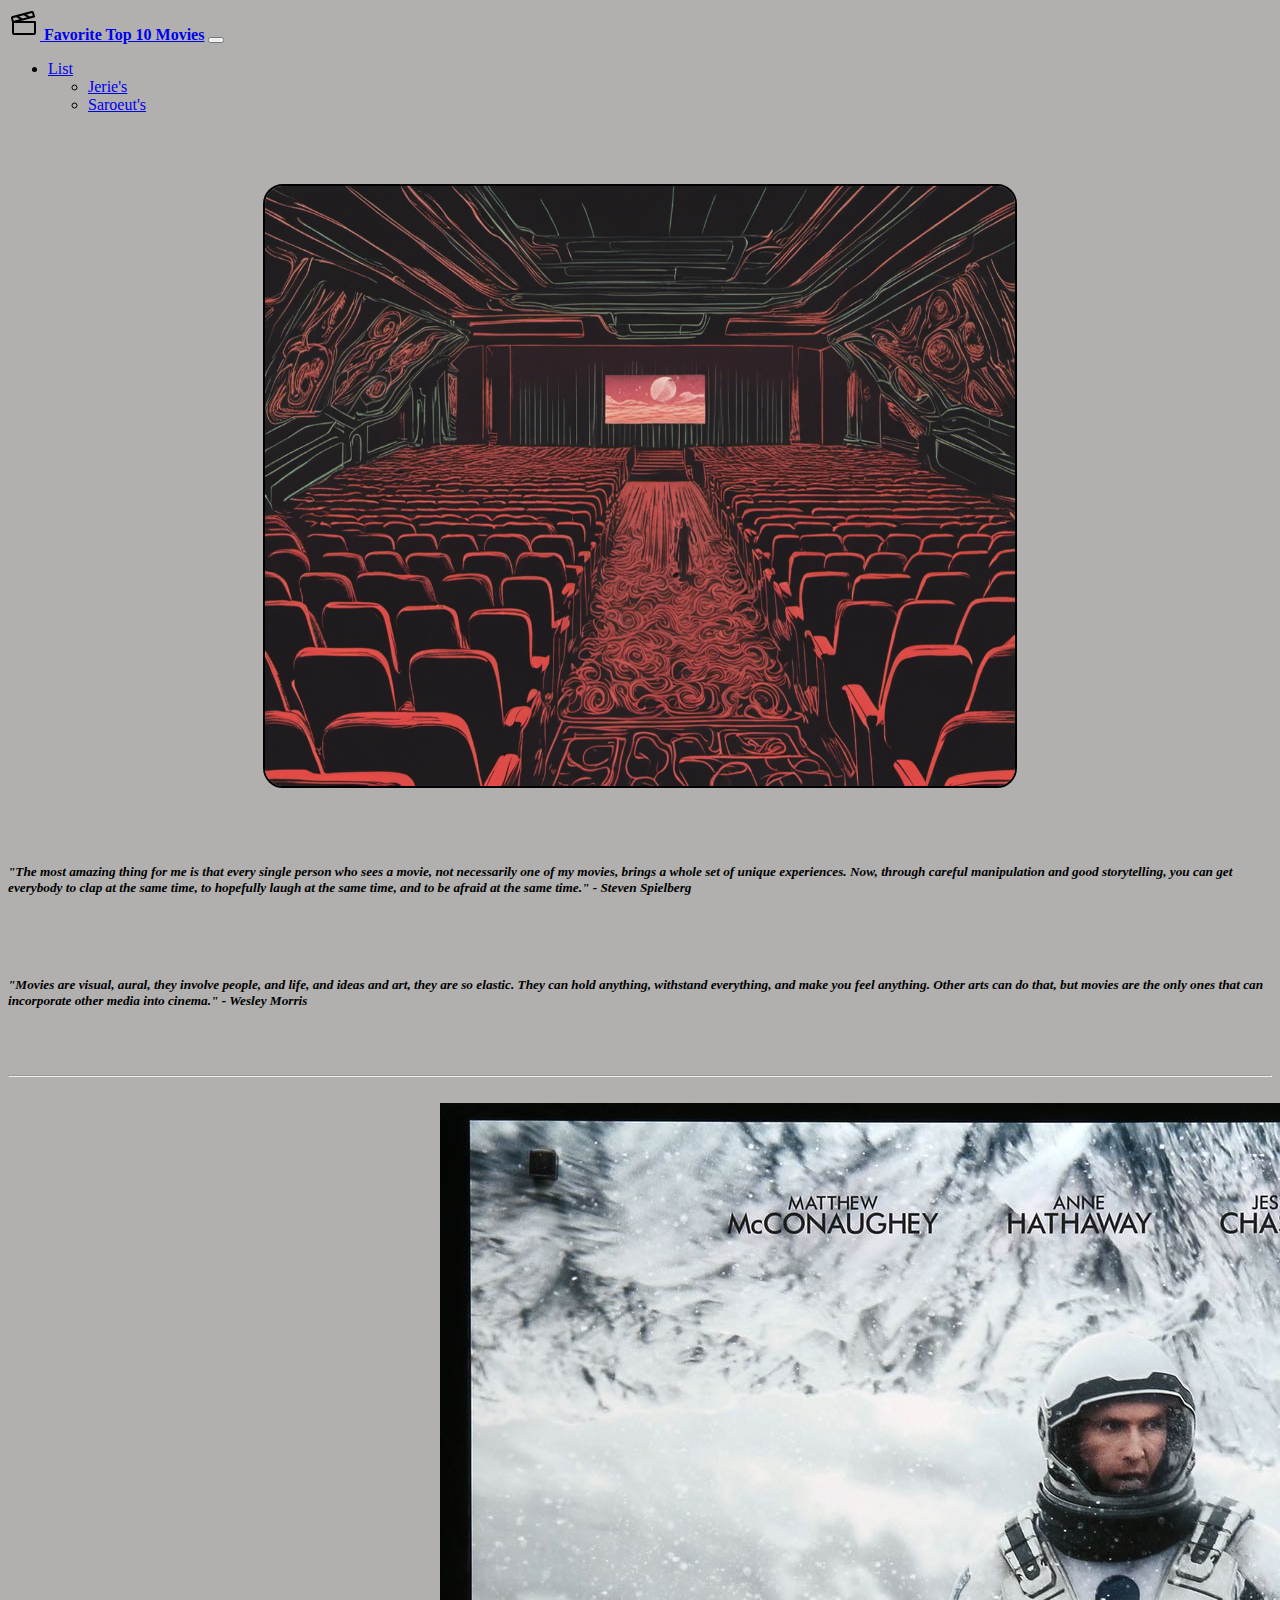
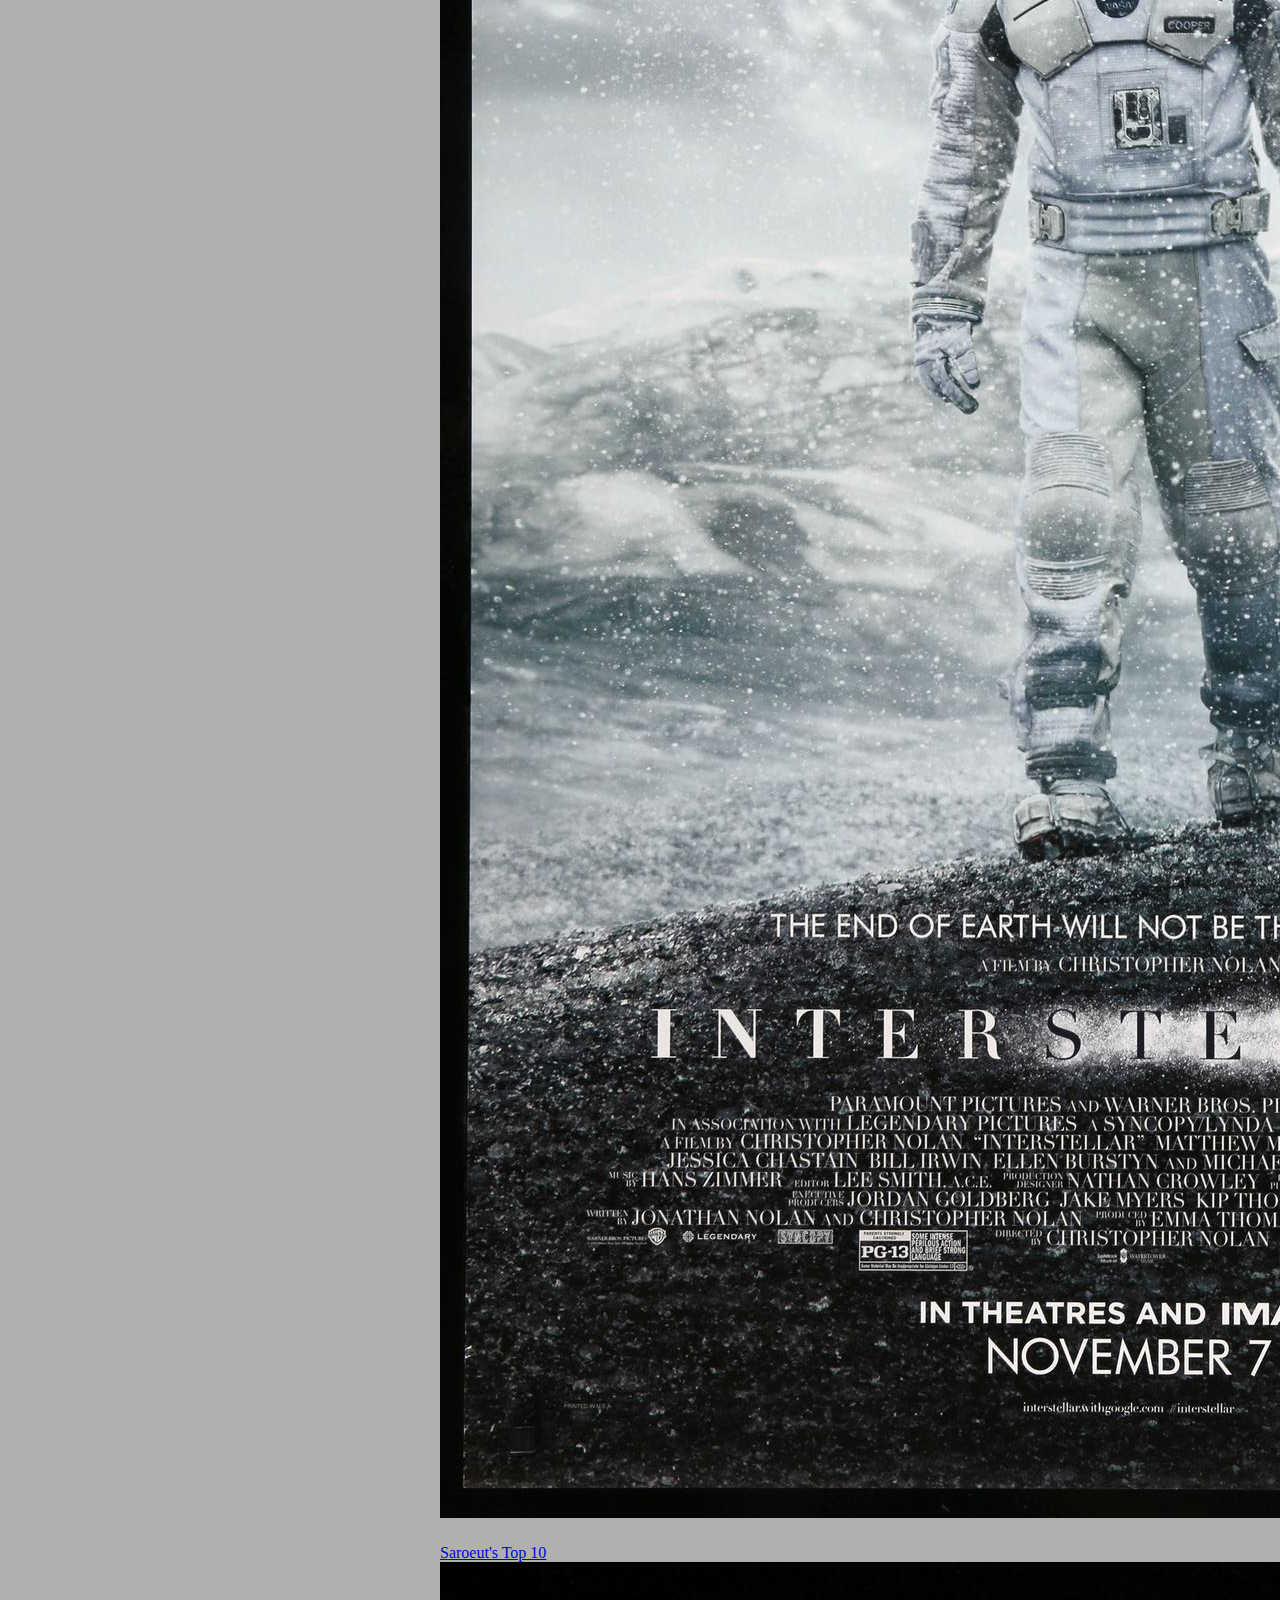
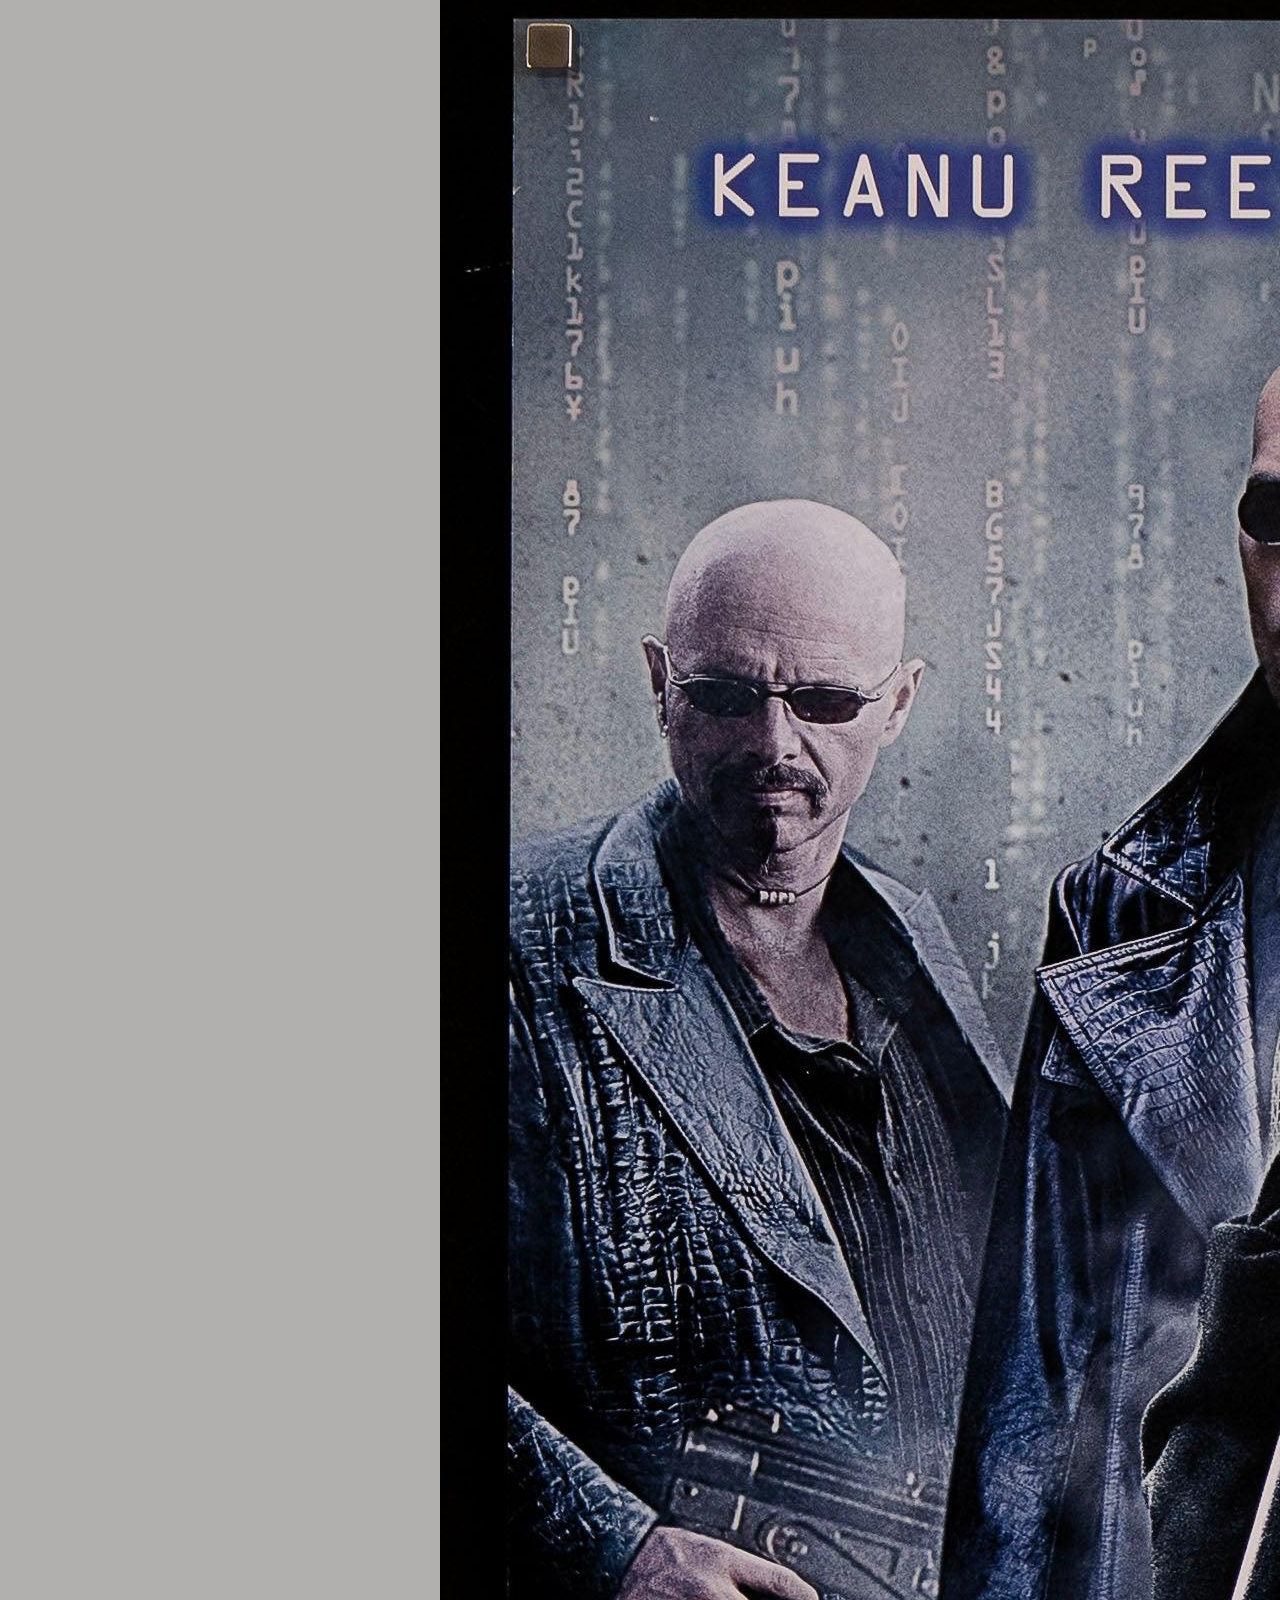
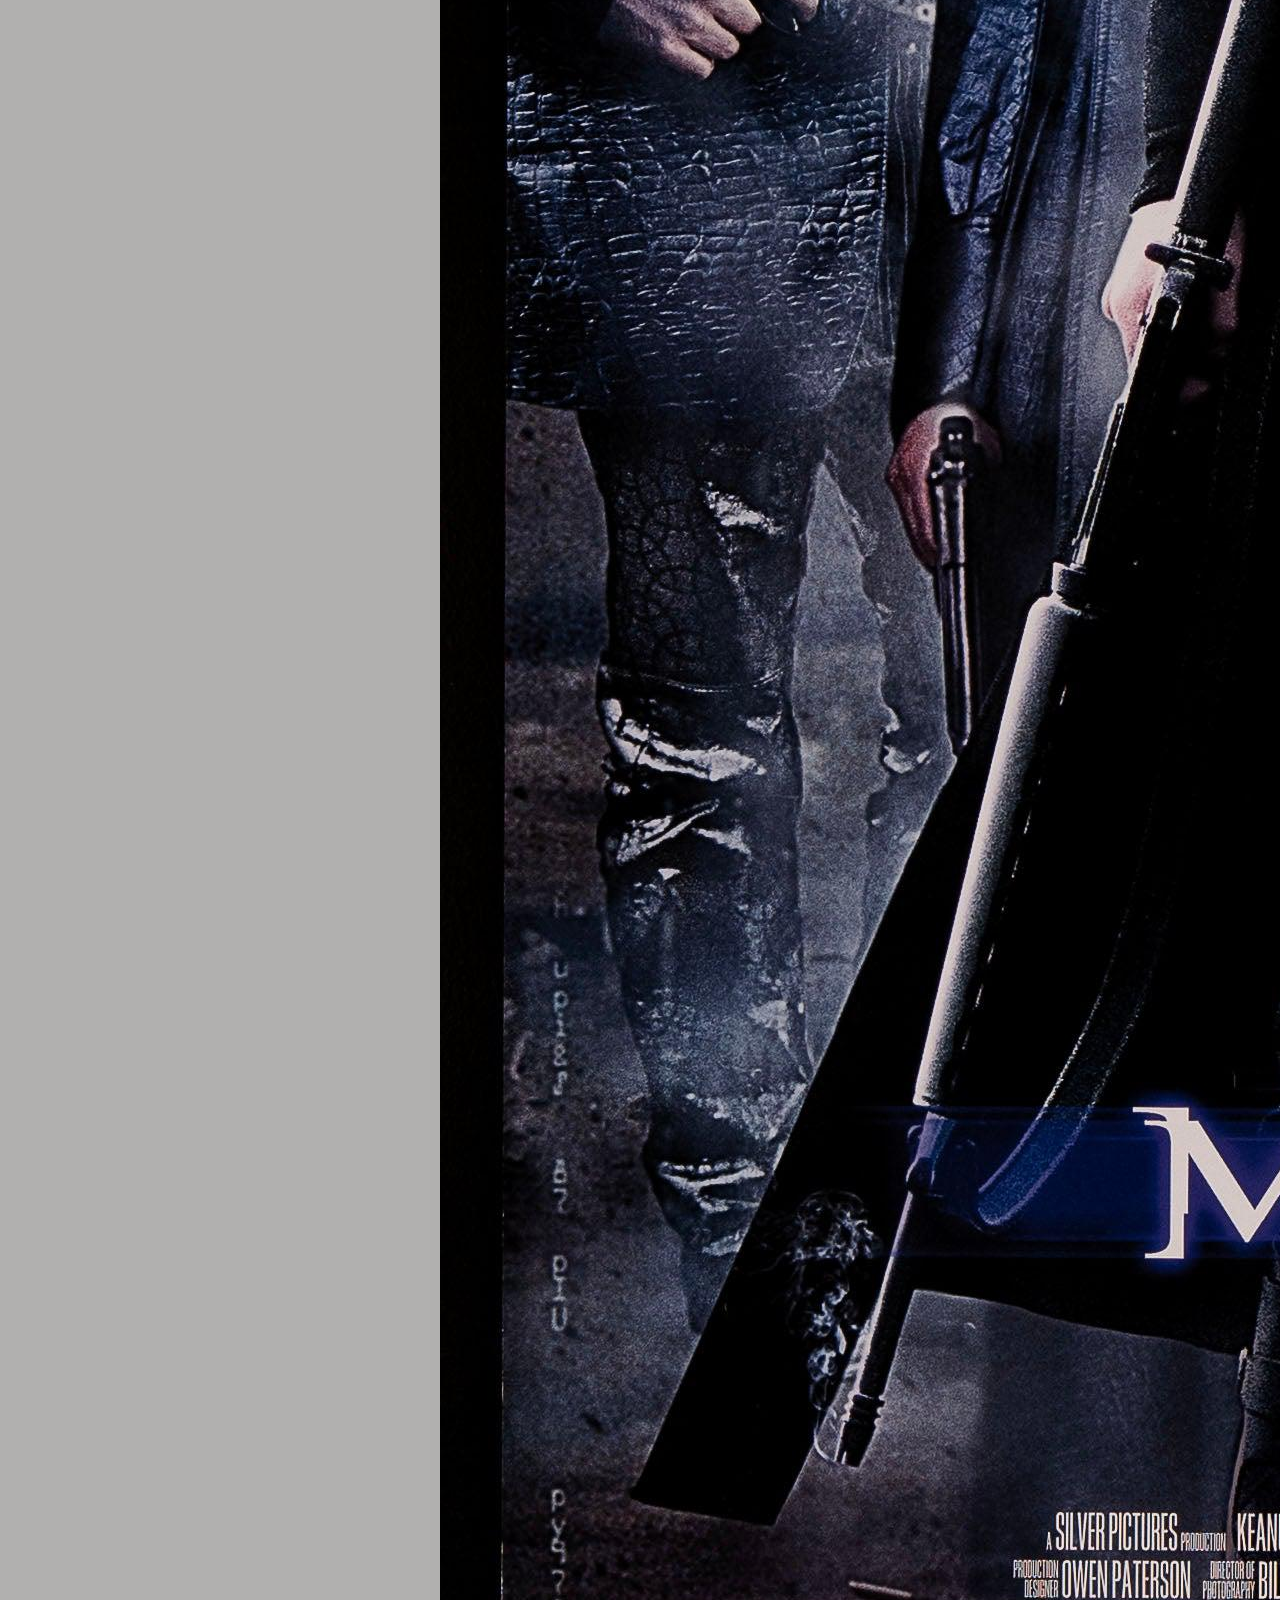
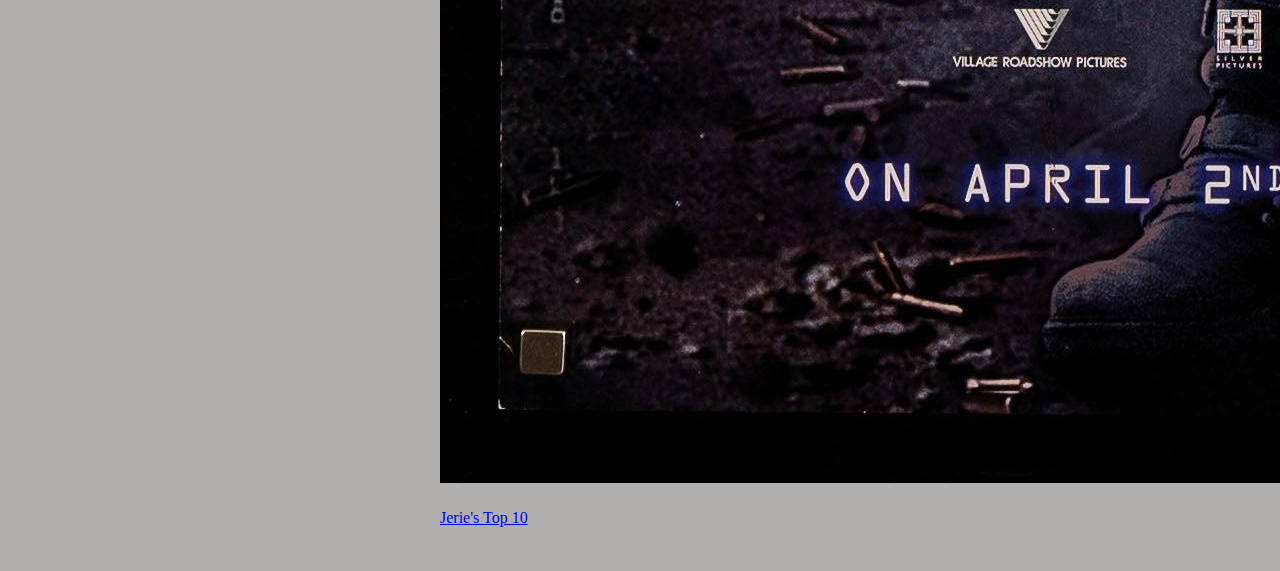
<file: index.html>
<!doctype html>
<html lang="en">
  <head>
    <meta charset="utf-8">
    <meta name="viewport" content="width=device-width, initial-scale=1">
    <title>Our Favorite Top 10</title>
    <link href="https://cdn.jsdelivr.net/npm/bootstrap@5.3.2/dist/css/bootstrap.min.css" rel="stylesheet" integrity="sha384-T3c6CoIi6uLrA9TneNEoa7RxnatzjcDSCmG1MXxSR1GAsXEV/Dwwykc2MPK8M2HN" crossorigin="anonymous">
<link rel="stylesheet" href="./styles.css">

</head>

  <body>
  
    <nav class="navbar navbar-expand-lg bg-dark navbar-dark bg-gradient" >
        <div class="container justify-content-center">
          <a class="navbar-brand" href="index.html"><svg xmlns="http://www.w3.org/2000/svg" width="32" height="32" fill="#000000" viewBox="0 0 256 256"><path d="M216,104H102.09L210,75.51a8,8,0,0,0,5.68-9.84l-8.16-30a15.93,15.93,0,0,0-19.42-11.13L35.81,64.74a15.75,15.75,0,0,0-9.7,7.4,15.51,15.51,0,0,0-1.55,12L32,111.56c0,.14,0,.29,0,.44v88a16,16,0,0,0,16,16H208a16,16,0,0,0,16-16V112A8,8,0,0,0,216,104ZM192.16,40l6,22.07-22.62,6L147.42,51.83Zm-66.69,17.6,28.12,16.24-36.94,9.75L88.53,67.37Zm-79.4,44.62-6-22.08,26.5-7L94.69,89.4ZM208,200H48V120H208v80Z"></path></svg>
           <b>Favorite Top 10 Movies</b></a>
          <button class="navbar-toggler" type="button" data-bs-toggle="collapse" data-bs-target="#navbarNavDropdown" aria-controls="navbarNavDropdown" aria-expanded="false" aria-label="Toggle navigation">
            <span class="navbar-toggler-icon"></span>
          </button>
          <div class="collapse navbar-collapse flex-grow-0" id="navbarNavDropdown">
            <ul class="navbar-nav">
   
         
          
              <li class="nav-item dropdown">
                <a class="nav-link dropdown-toggle" href="#" role="button" data-bs-toggle="dropdown" aria-expanded="false">
                  List
                </a>
                <ul class="dropdown-menu">
                  <li><a class="dropdown-item" href="jerie.html">Jerie's</a></li>
                  <li><a class="dropdown-item" href="saroeut.html">Saroeut's</a></li>
                  
                </ul>
              </li>
            </ul>
          </div>
        </div>
      </nav>

<br>
<br>
<br>

<div class="container">
  <div class="row">
    <div class="col-8 center">
      <img class="frame center" src="./Images/1_JrDwYYhQ6tLd1acgN_lC7g.png" alt="" height="600" width="750">
    </div>
    <div class="col-4">
    
<br>
<br>
<br>
      <h5>
       
       <i>"The most amazing thing for me is that every single person who sees a movie, not necessarily one of my movies, brings a whole set of unique experiences. Now, through careful manipulation and good storytelling, you can get everybody to clap at the same time, to hopefully laugh at the same time, and to be afraid at the same time." 
  - Steven Spielberg
      </h4></i> 
<br>
<br>
    <h5><i>"Movies are visual, aural, they involve people, and life, and ideas and art, they are so elastic. They can hold anything, withstand everything, and make you feel anything. Other arts can do that, but movies are the only ones that can incorporate other media into cinema." 
    - Wesley Morris
     </h5></i> 

    </div>
  </div>
</div>

<br>
<br>
<hr>
<br>

<div class="container">
<div class="row">
  <div class="col-6 center">
    <div class="card" style="width: 25rem;">
      <img src="/Images/poster2.jpg" class="card-img-top" alt="...">
      <div class="card-body">
        <h5 class="card-title"></h5>
        <p class="card-text"></p>
        <a href="saroeut.html" class="btn btn-primary">Saroeut's Top 10</a>
      </div>
    </div>
  </div>




  <div class="col-6 center">
    <div class="card" style="width: 25rem;">
      <img src="./Images/poster1.jpg" class="card-img-top" alt="...">
      <div class="card-body">
        <h5 class="card-title"></h5>
        <p class="card-text"></p>
        <a href="jerie.html" class="btn btn-primary">Jerie's Top 10</a>
      </div>
    </div>
  </div>
</div>


</div>

<br>
<br>




    <script src="https://cdn.jsdelivr.net/npm/bootstrap@5.3.2/dist/js/bootstrap.bundle.min.js" integrity="sha384-C6RzsynM9kWDrMNeT87bh95OGNyZPhcTNXj1NW7RuBCsyN/o0jlpcV8Qyq46cDfL" crossorigin="anonymous"></script>
  </body>
</html>
</file>
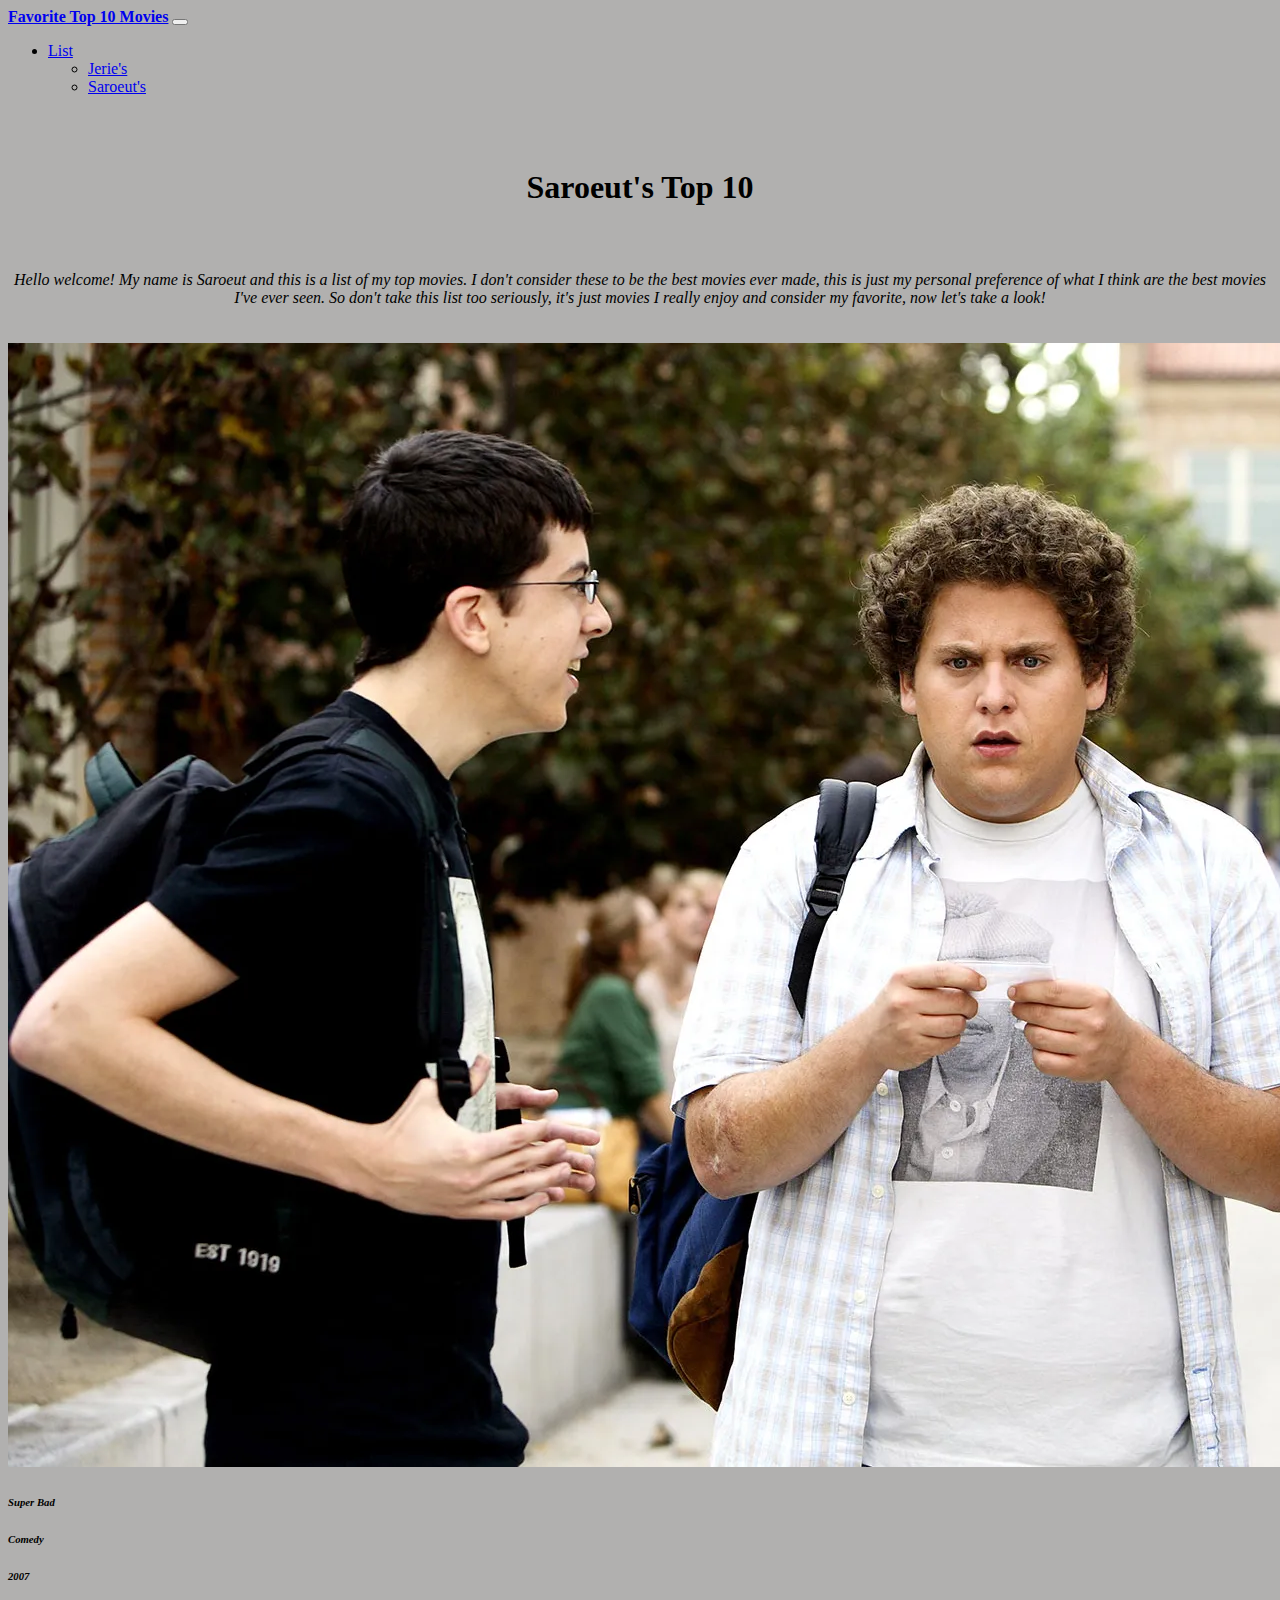
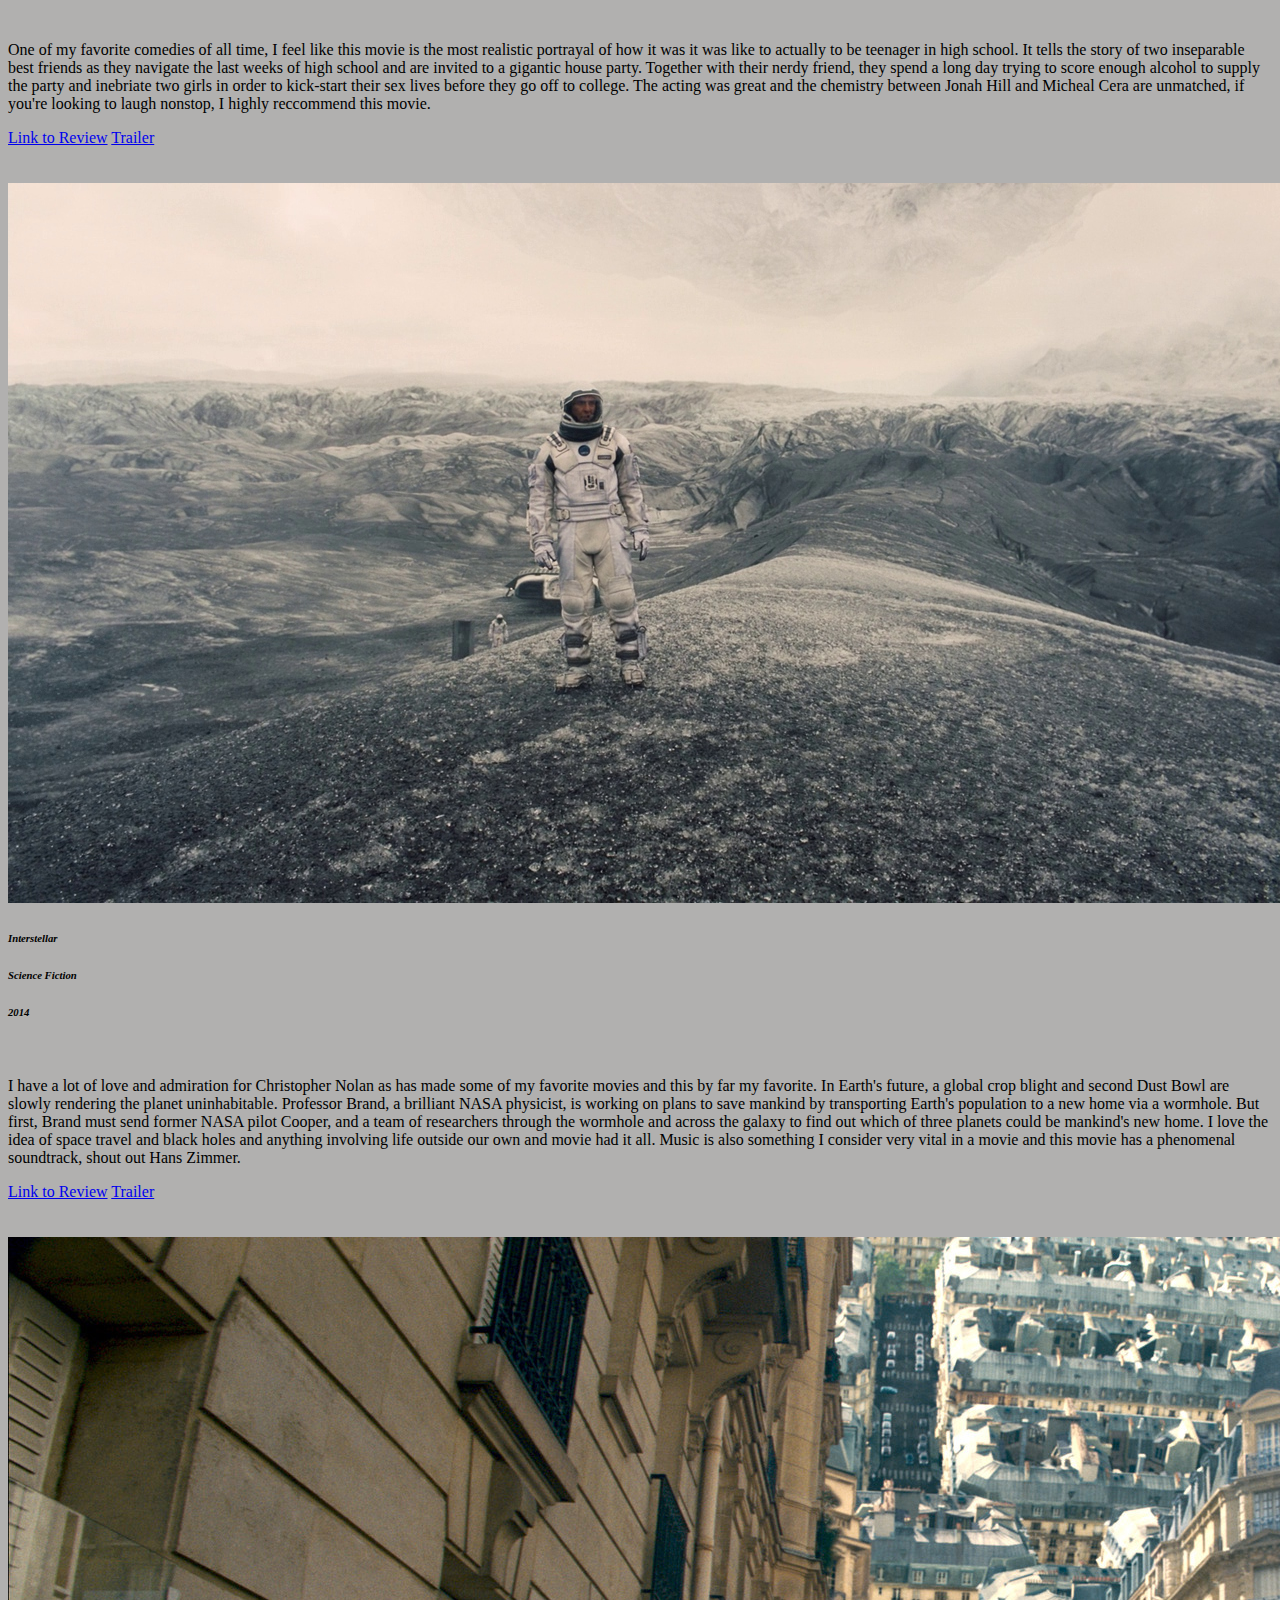
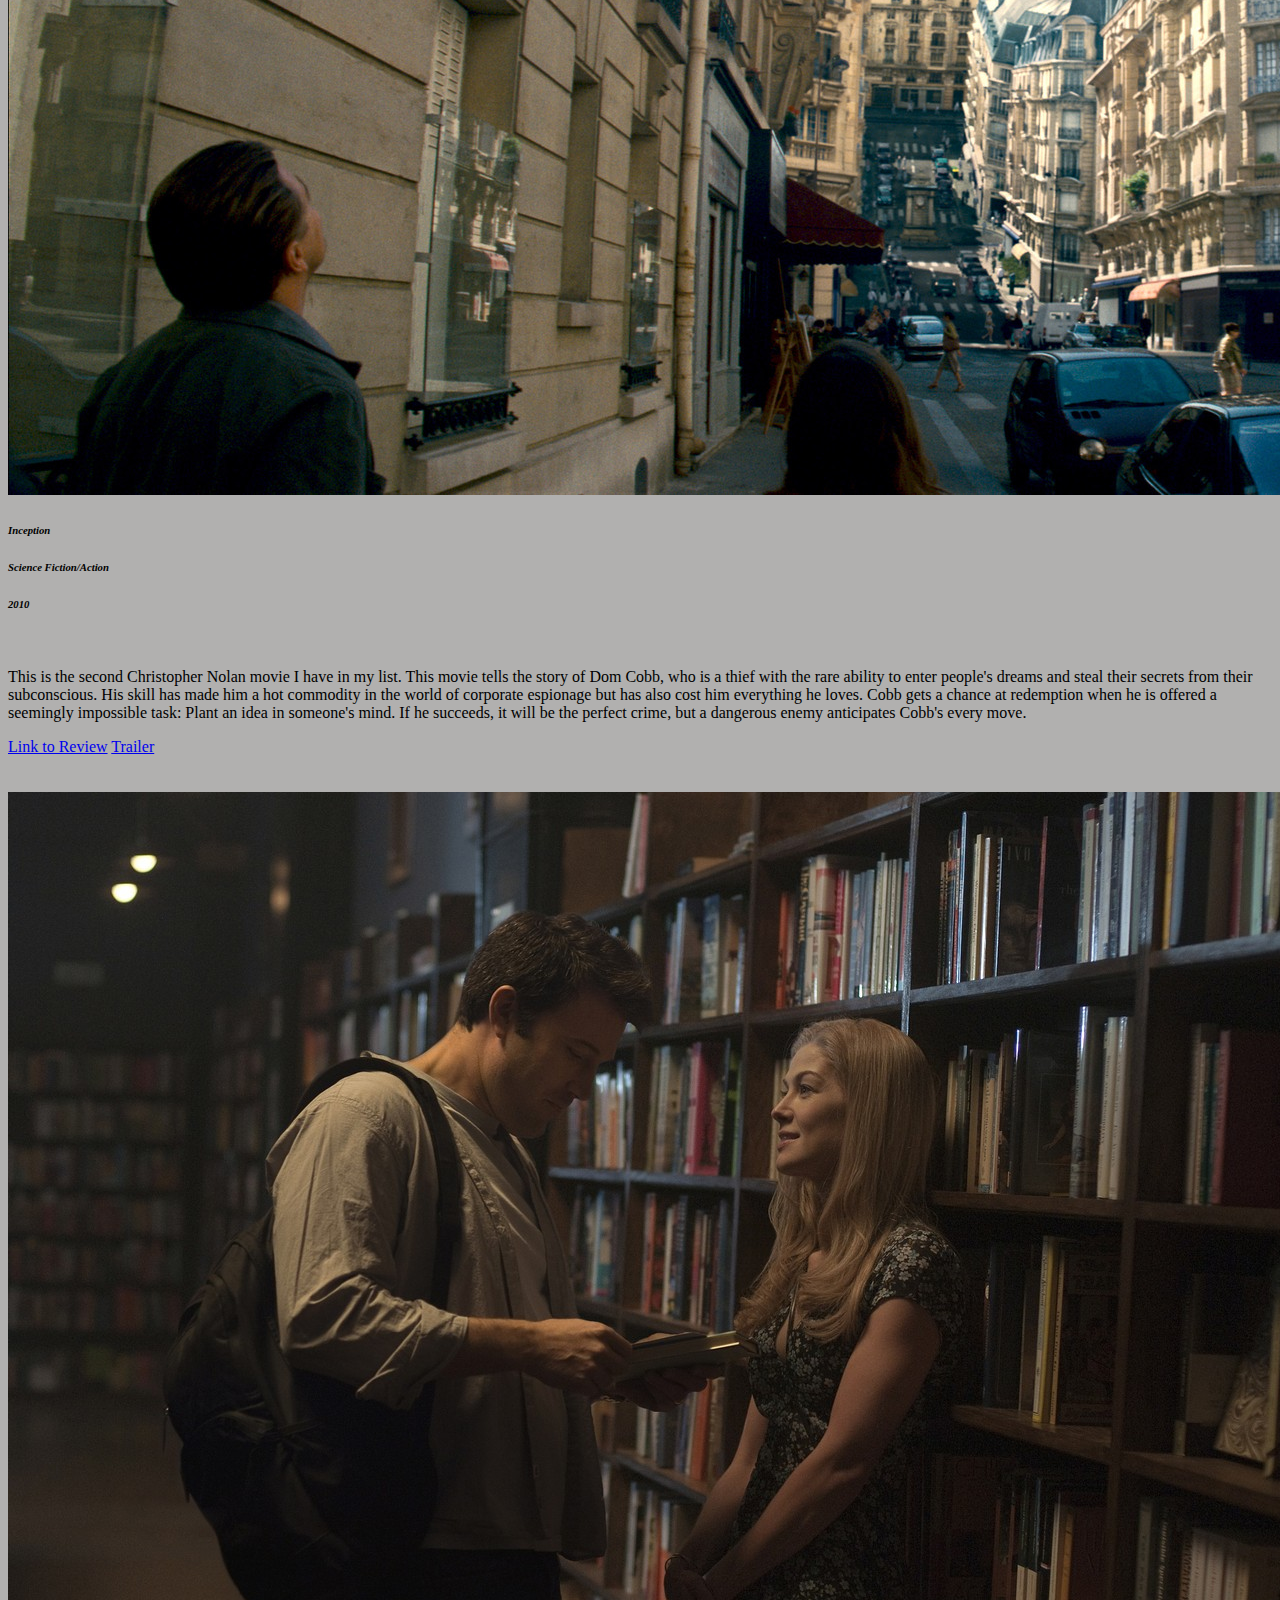
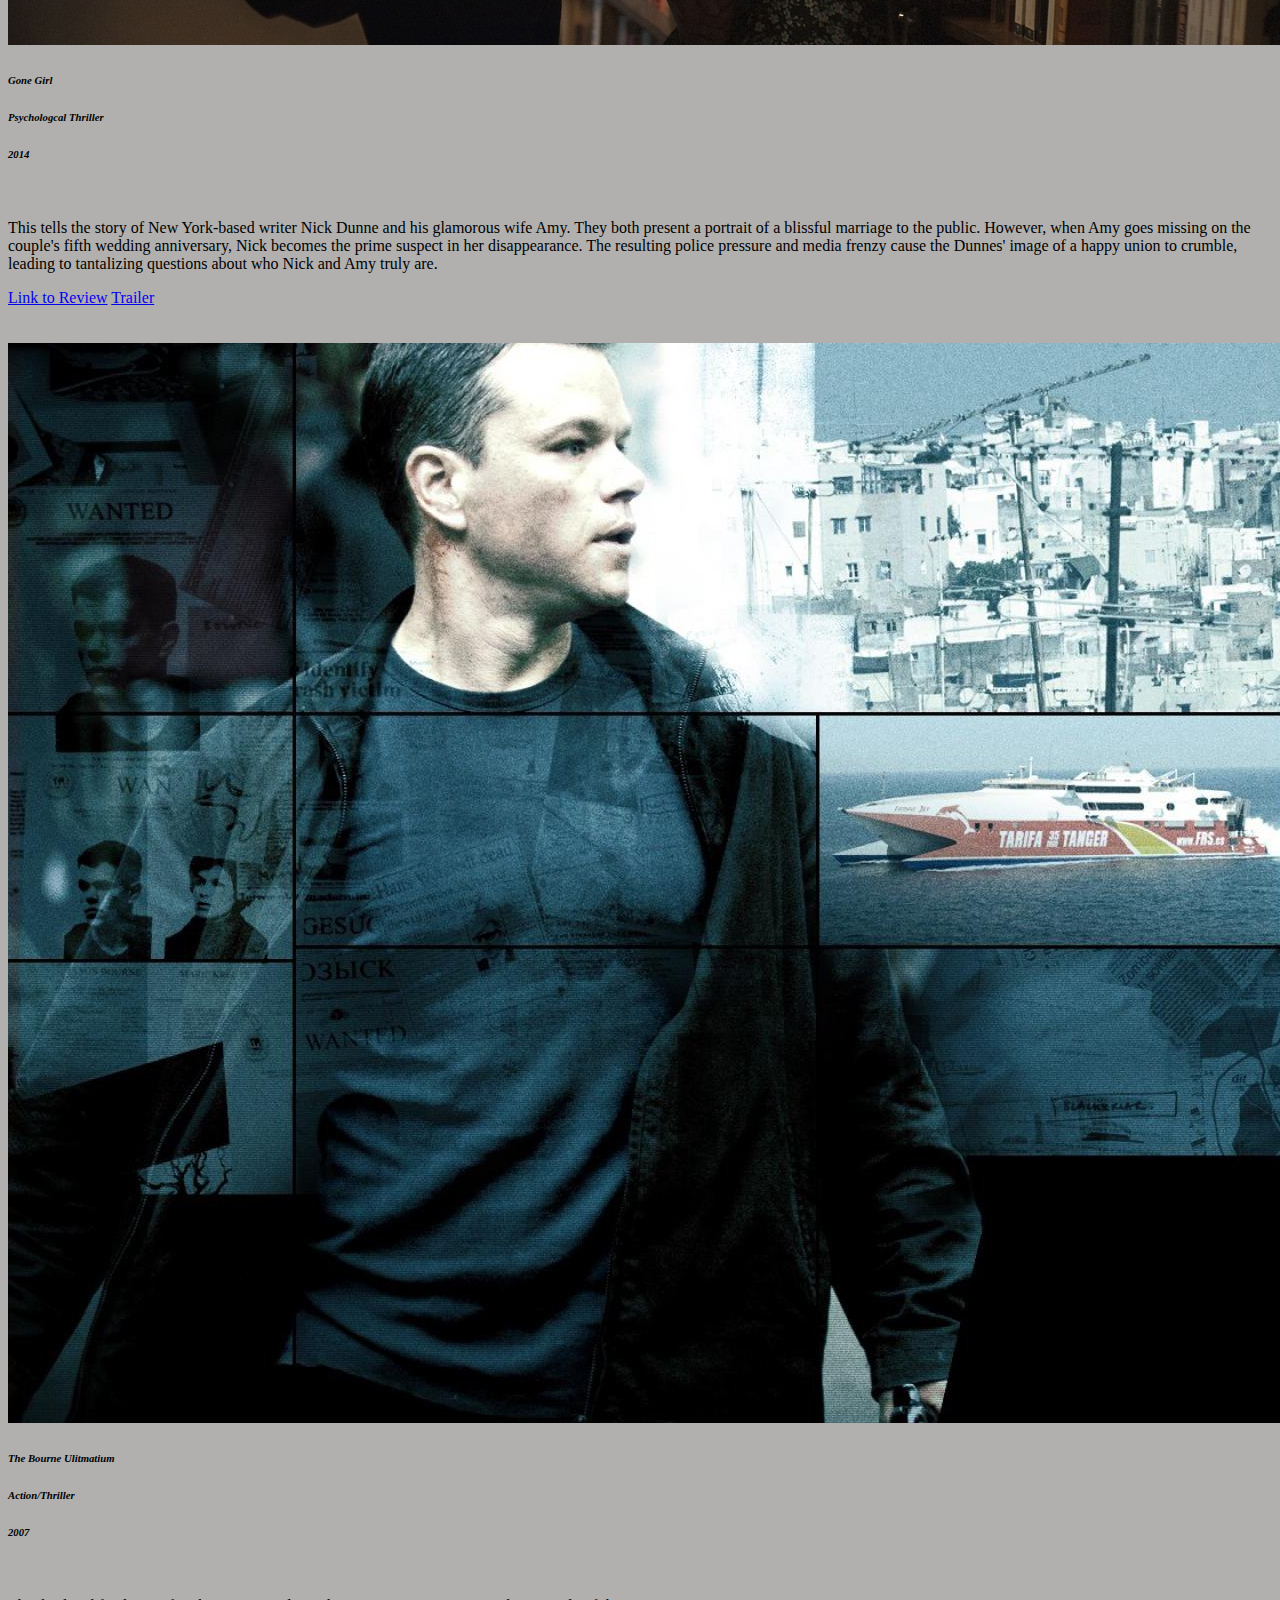
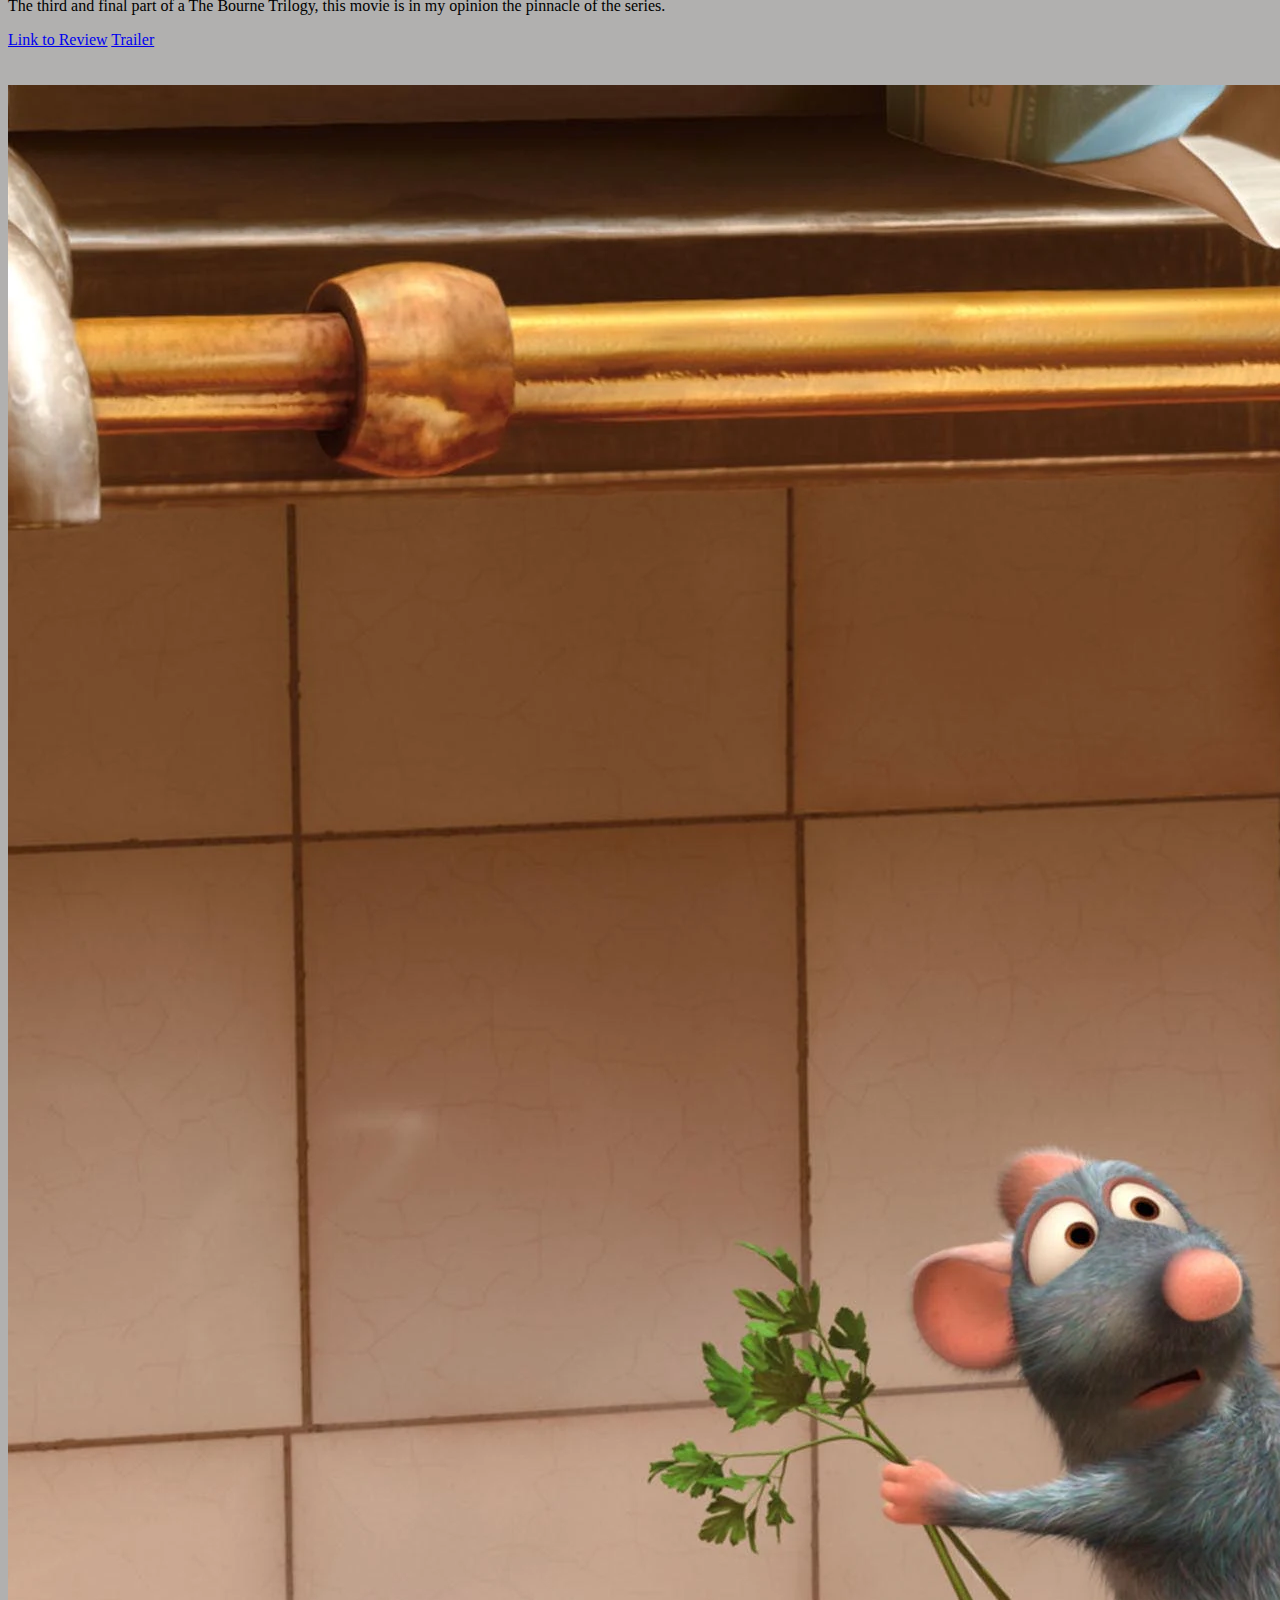
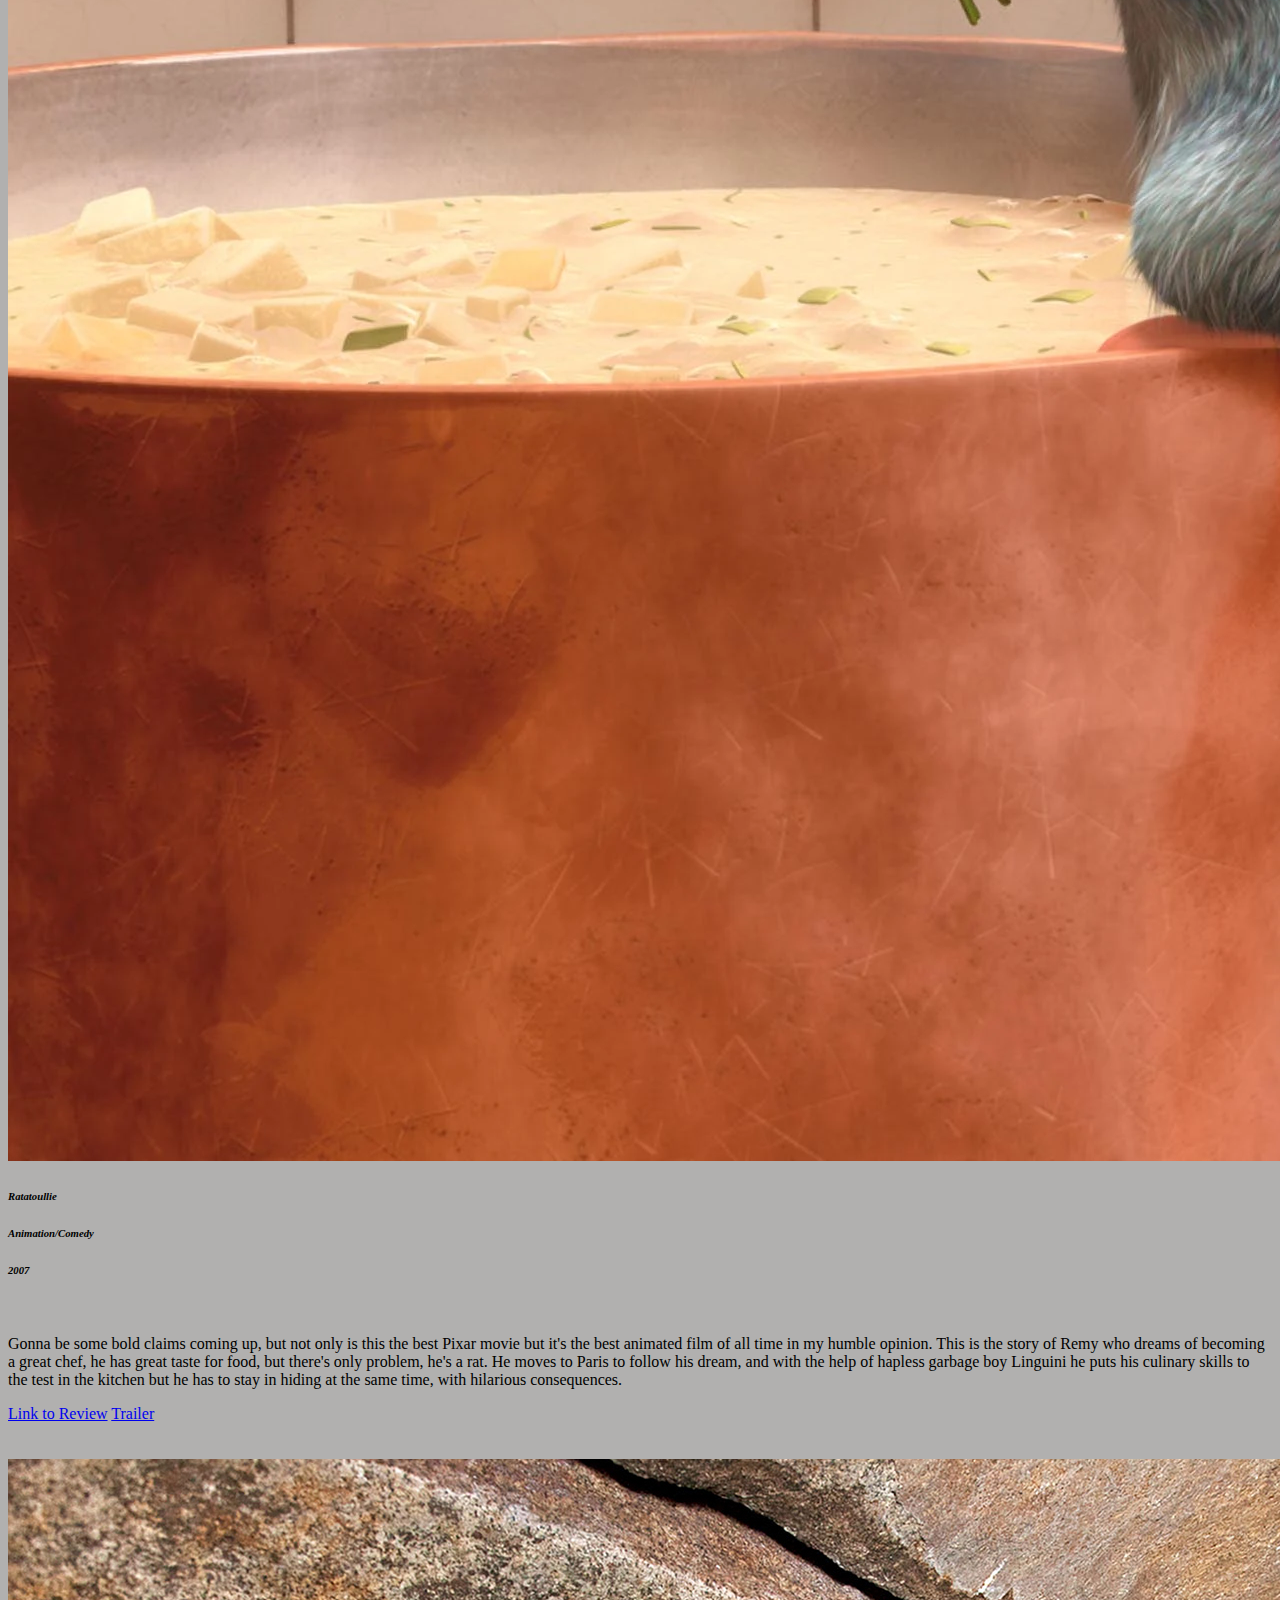
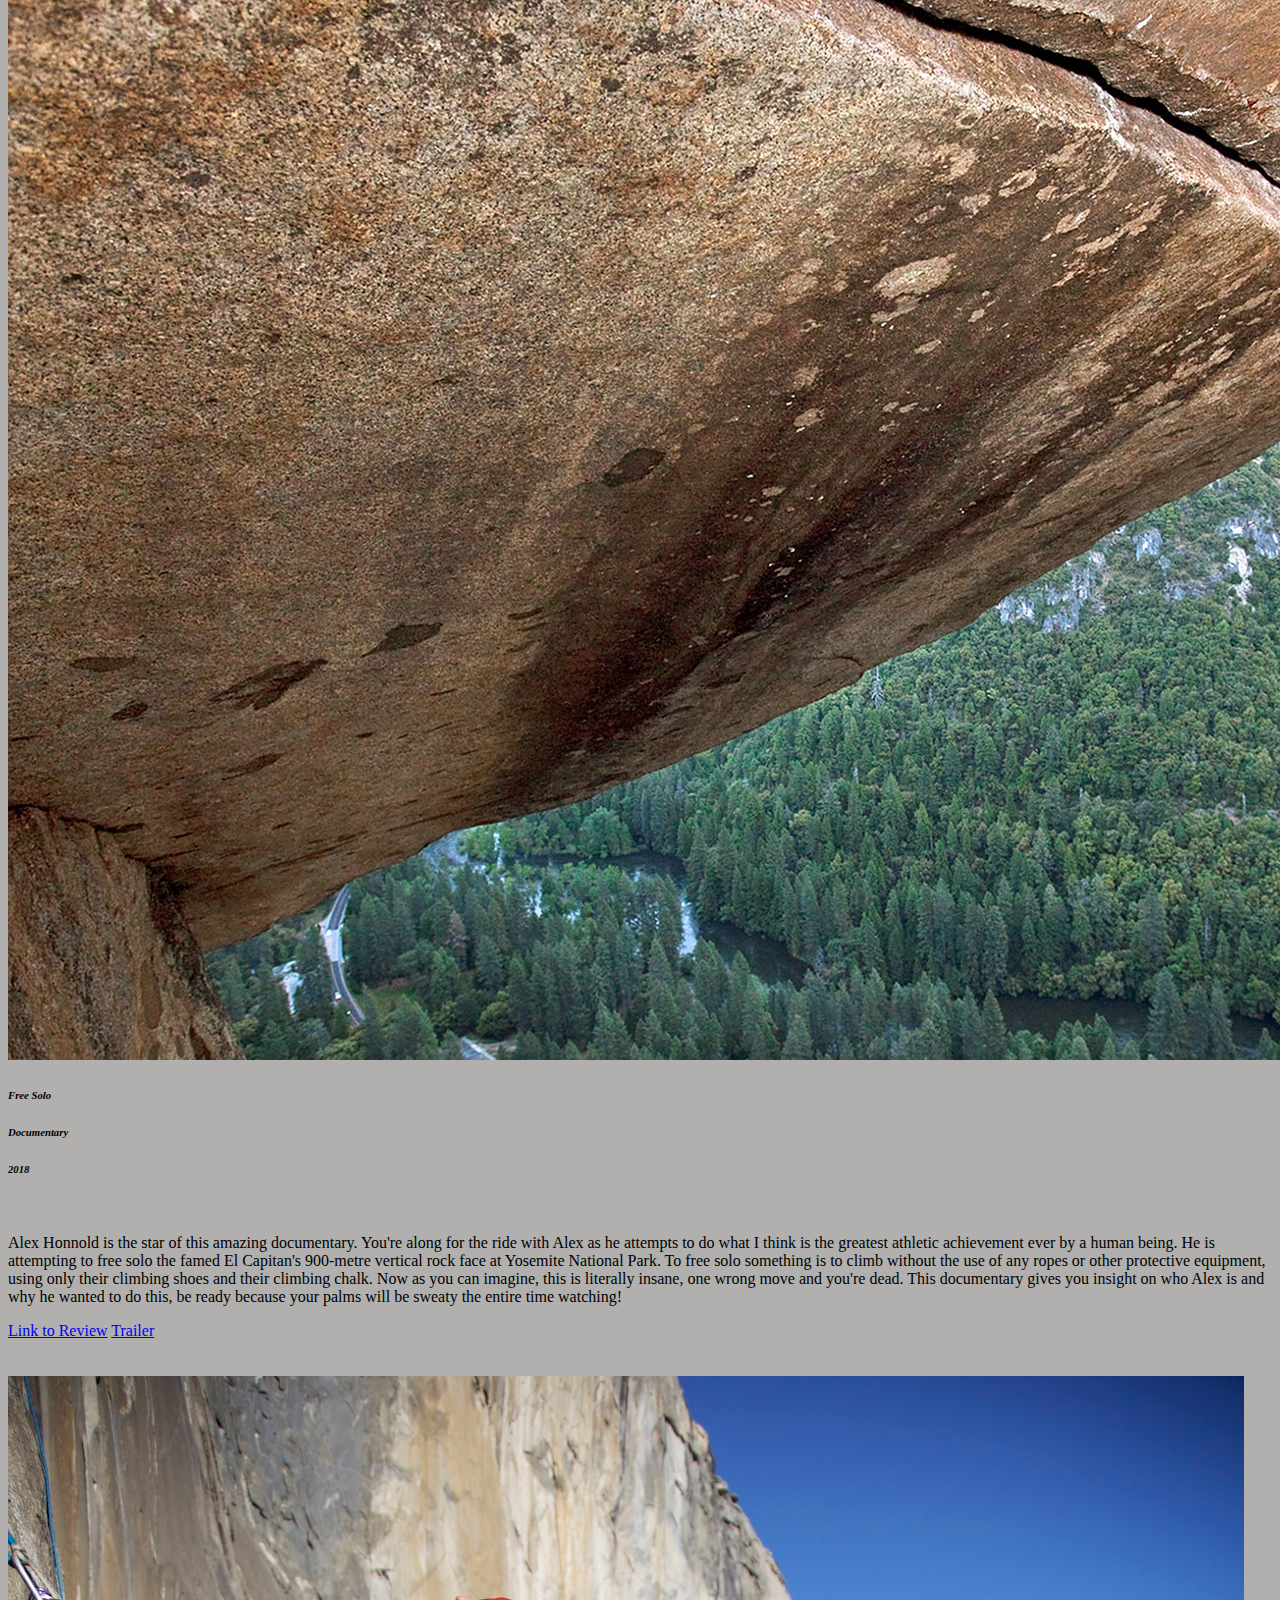
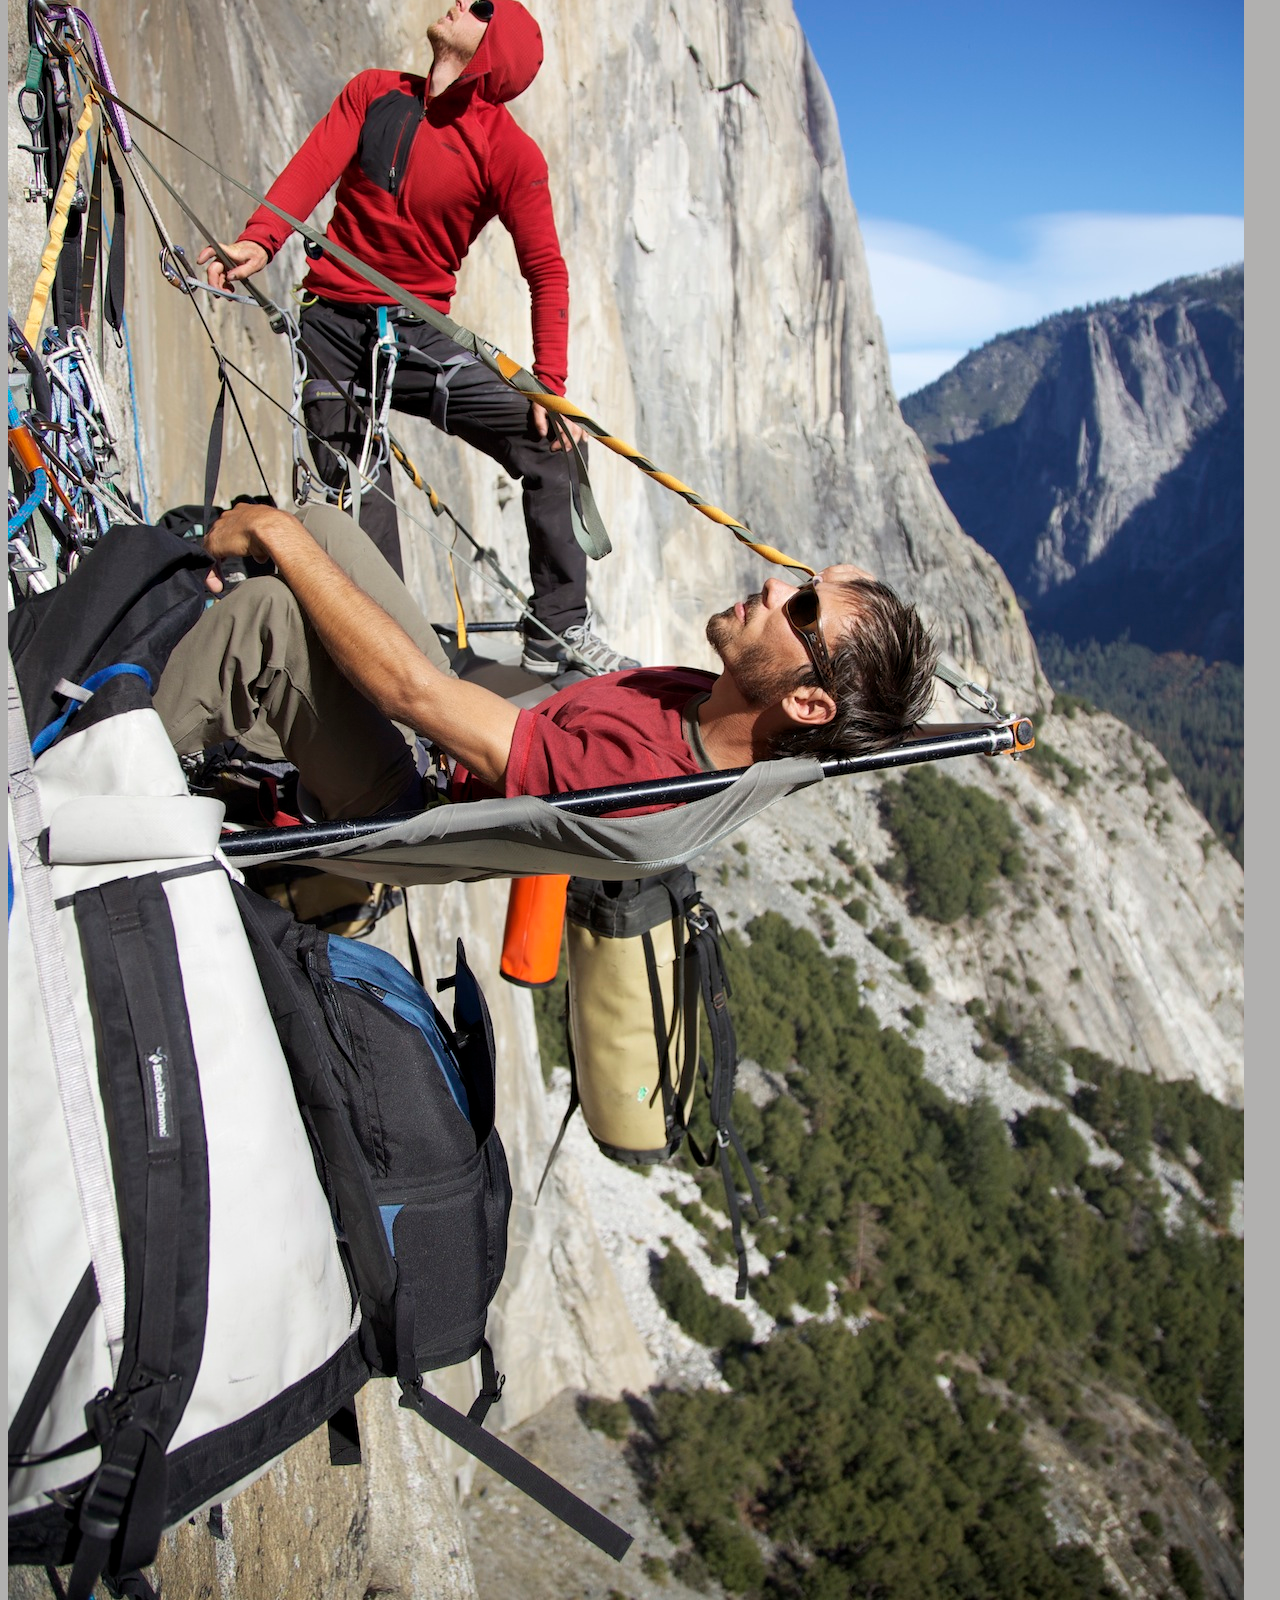
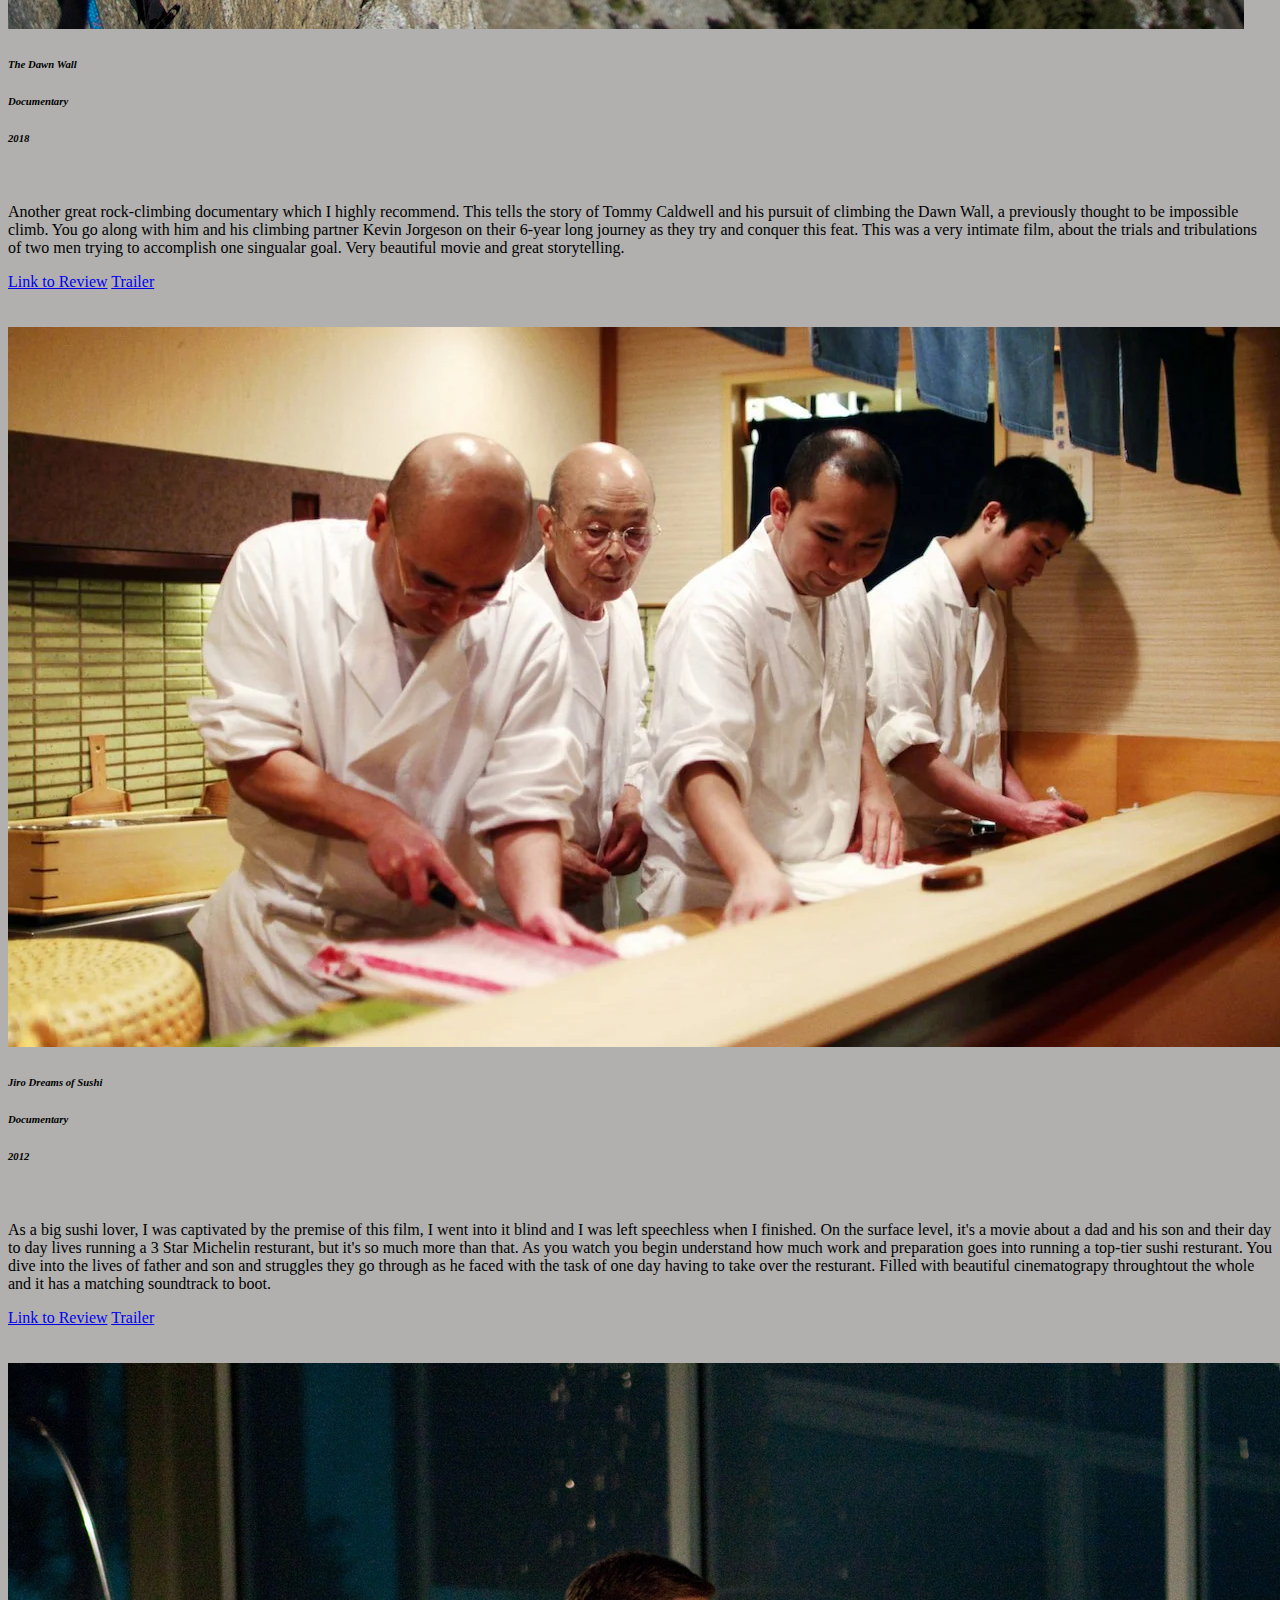
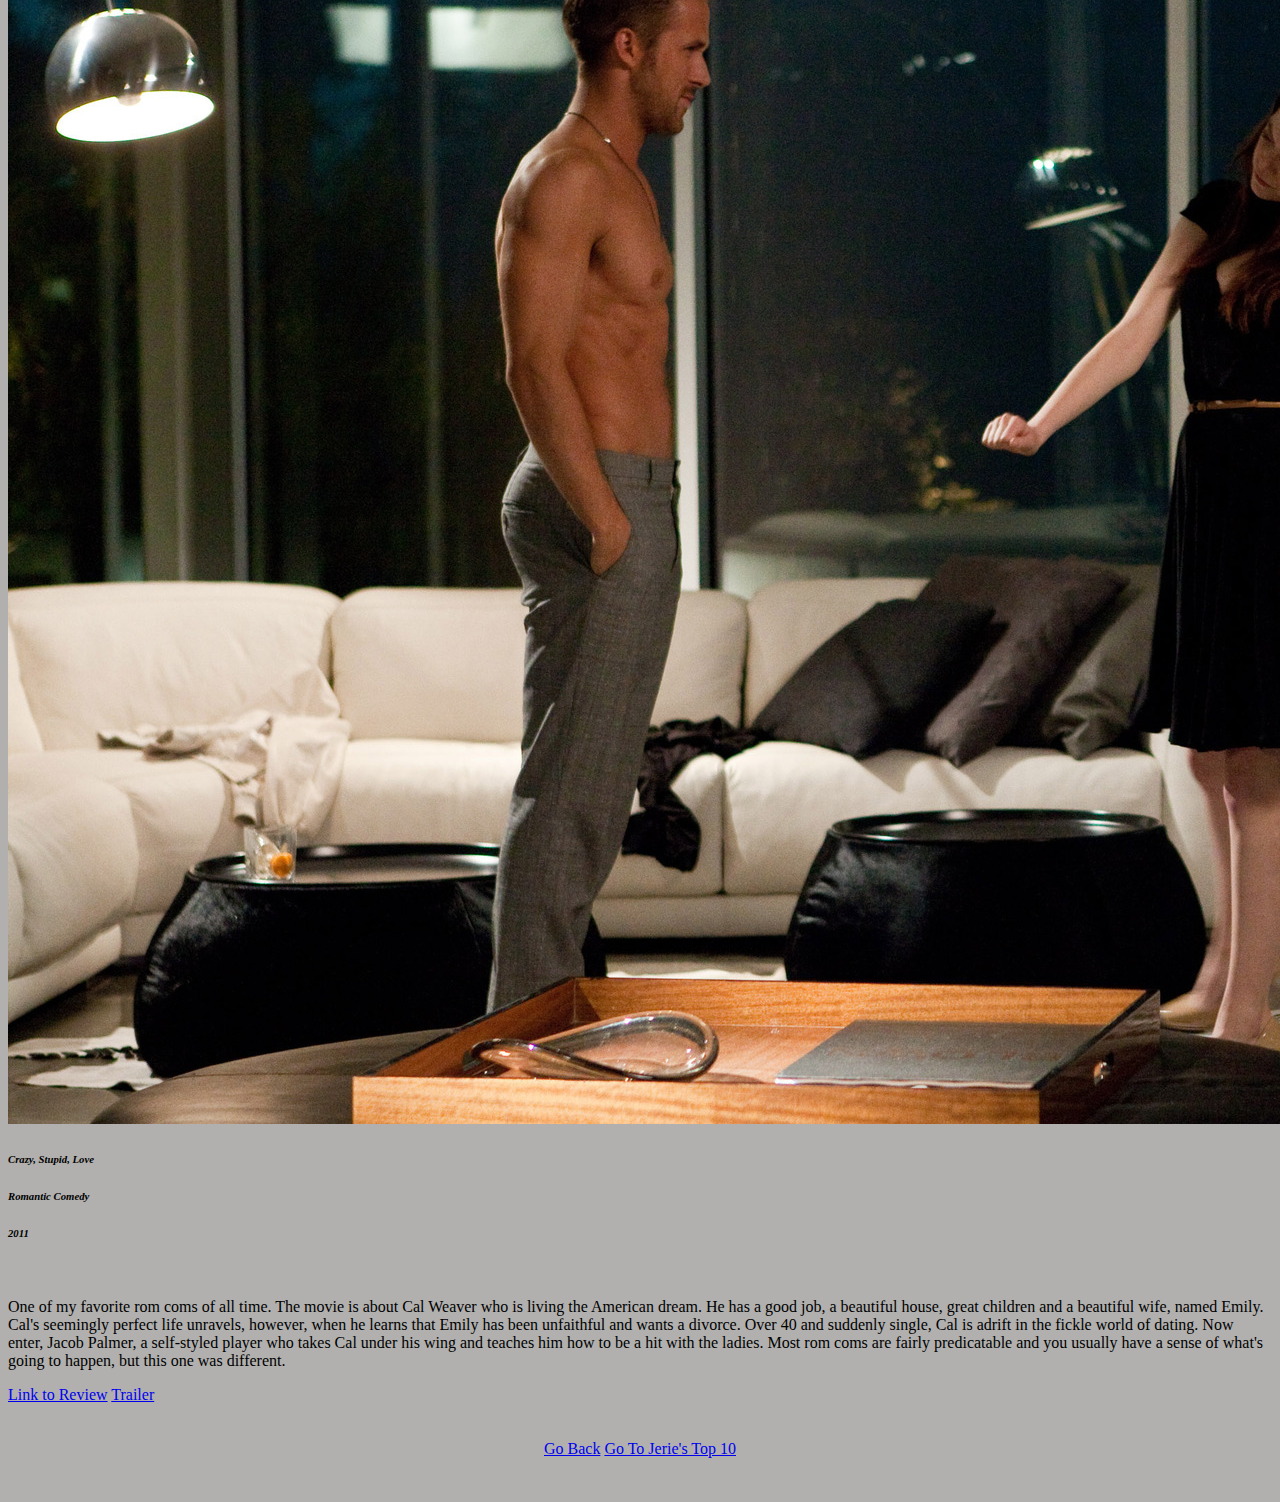
<file: saroeut.html>
<!doctype html>
<html lang="en">
  <head>
    <meta charset="utf-8">
    <meta name="viewport" content="width=device-width, initial-scale=1">
    <title>Our Top 10 Favorites</title>
    <link href="https://cdn.jsdelivr.net/npm/bootstrap@5.3.2/dist/css/bootstrap.min.css" rel="stylesheet" integrity="sha384-T3c6CoIi6uLrA9TneNEoa7RxnatzjcDSCmG1MXxSR1GAsXEV/Dwwykc2MPK8M2HN" crossorigin="anonymous">
<link rel="stylesheet" href="./styles.css">

</head>

  <body>
  
    <nav class="navbar navbar-expand-lg bg-dark navbar-dark bg-gradient">
        <div class="container justify-content-center">
          <a class="navbar-brand" href="index.html"><b>Favorite Top 10 Movies</b></a>
          <button class="navbar-toggler" type="button" data-bs-toggle="collapse" data-bs-target="#navbarNavDropdown" aria-controls="navbarNavDropdown" aria-expanded="false" aria-label="Toggle navigation">
            <span class="navbar-toggler-icon"></span>
          </button>
          <div class="collapse navbar-collapse flex-grow-0" id="navbarNavDropdown">
            <ul class="navbar-nav">
   
         
          
              <li class="nav-item dropdown">
                <a class="nav-link dropdown-toggle" href="#" role="button" data-bs-toggle="dropdown" aria-expanded="false">
                  List
                </a>
                <ul class="dropdown-menu">
                  <li><a class="dropdown-item" href="jerie.html">Jerie's</a></li>
                  <li><a class="dropdown-item" href="saroeut.html">Saroeut's</a></li>
                  
                </ul>
              </li>
            </ul>
          </div>
        </div>
      </nav>

      <br>
      <br>



      <h1><center><b>Saroeut's Top 10</b></center></h1>

<br>

<div class="container">
    <i><h6></h6><center>Hello welcome! My name is Saroeut and this is a list of my top movies. I don't consider these to be the best movies ever made, this is just my personal preference of what I think are the best movies I've ever seen. So don't take this list too seriously, it's just movies I really enjoy and consider my favorite, now let's take a look!</center></h6></i>
</div>



<br>
<br>


<div class="container">
    <!-- <div class="row">
        <div class="col-6"></div>
        <div class="col-6"></div>
    </div>  -->

    <div class="card">
        <img src="./Images/vf-822-superbad-making-of-005.webp" class="card-img-top" alt="...">
        <div class="card-body">
          <i><h6 class="card-title italics">Super Bad</h6>
          <h6>Comedy</h6>
          <h6>2007</h6></i>
          <br>
          <p class="card-text">One of my favorite comedies of all time, I feel like this movie is the most realistic portrayal of how it was it was like to actually to be teenager in high school. It tells the story of two inseparable best friends as they navigate the last weeks of high school and are invited to a gigantic house party. Together with their nerdy friend, they spend a long day trying to score enough alcohol to supply the party and inebriate two girls in order to kick-start their sex lives before they go off to college. The acting was great and the chemistry between Jonah Hill and Micheal Cera are unmatched, if you're looking to laugh nonstop, I highly reccommend this movie. </p>
          <a href="https://www.youtube.com/watch?v=vCOU-9Mfg3k" class="btn btn-primary">Link to Review</a>
          <a href="https://www.youtube.com/watch?v=4eaZ_48ZYog" class="btn btn-primary">Trailer</a>
        </div>
      </div>

<br>
<br>



<div class="card">
    <img src="./Images/3520.jpg" class="card-img-top" alt="...">
    <div class="card-body">
      <i> <h6 class="card-title">Interstellar</h6>
      <h6>Science Fiction</h6>
      <h6>2014</h6></i>
     
      <br>
      <p class="card-text">I have a lot of love and admiration for Christopher Nolan as has made some of my favorite movies and this by far my favorite. In Earth's future, a global crop blight and second Dust Bowl are slowly rendering the planet uninhabitable. Professor Brand, a brilliant NASA physicist, is working on plans to save mankind by transporting Earth's population to a new home via a wormhole. But first, Brand must send former NASA pilot Cooper, and a team of researchers through the wormhole and across the galaxy to find out which of three planets could be mankind's new home. I love the idea of space travel and black holes and anything involving life outside our own and movie had it all. Music is also something I consider very vital in a movie and this movie has a phenomenal soundtrack, shout out Hans Zimmer.</p>
      <a href="https://www.youtube.com/watch?v=BHsFzDON6pA" class="btn btn-primary">Link to Review</a>
      <a href="https://www.youtube.com/watch?v=zSWdZVtXT7E" class="btn btn-primary">Trailer</a>
    </div>
  </div>


<br>
<br>

<div class="card">
    <img src="./Images/inception.jpg" class="card-img-top" alt="...">
    <div class="card-body">
      <i><h6 class="card-title italics">Inception</h6>
      <h6>Science Fiction/Action</h6>
      <h6>2010</h6></i>
      <br>
      <p class="card-text">This is the second Christopher Nolan movie I have in my list. This movie tells the story of Dom Cobb, who is a thief with the rare ability to enter people's dreams and steal their secrets from their subconscious. His skill has made him a hot commodity in the world of corporate espionage but has also cost him everything he loves. Cobb gets a chance at redemption when he is offered a seemingly impossible task: Plant an idea in someone's mind. If he succeeds, it will be the perfect crime, but a dangerous enemy anticipates Cobb's every move.</p>
      <a href="https://www.youtube.com/watch?v=at0emRjdT2w" class="btn btn-primary">Link to Review</a>
      <a href="https://www.youtube.com/watch?v=YoHD9XEInc0" class="btn btn-primary">Trailer</a>
    </div>
  </div>

<br>
<br>


<div class="card">
    <img src="./Images/gone girl.jpg" class="card-img-top" alt="...">
    <div class="card-body">
      <i><h6 class="card-title italics">Gone Girl</h6>
      <h6>Psychologcal Thriller</h6>
      <h6>2014</h6></i>
      <br>
      <p class="card-text"> This tells the story of New York-based writer Nick Dunne and his glamorous wife Amy. They both present a portrait of a blissful marriage to the public. However, when Amy goes missing on the couple's fifth wedding anniversary, Nick becomes the prime suspect in her disappearance. The resulting police pressure and media frenzy cause the Dunnes' image of a happy union to crumble, leading to tantalizing questions about who Nick and Amy truly are.</p>
      <a href="https://www.youtube.com/watch?v=T15SMwnPeo8" class="btn btn-primary">Link to Review</a>
      <a href="https://www.youtube.com/watch?v=2-_-1nJf8Vg" class="btn btn-primary">Trailer</a>
    </div>
  </div>

<br>
<br>


<div class="card">
    <img src="./Images/bourne.jpg" class="card-img-top" alt="...">
    <div class="card-body">
      <i><h6 class="card-title italics">The Bourne Ulitmatium</h6>
      <h6>Action/Thriller</h6>
      <h6>2007</h6></i>
      <br>
      <p class="card-text">The third and final part of a The Bourne Trilogy, this movie is in my opinion the pinnacle of the series.  </p>
      <a href="https://www.youtube.com/watch?v=LeS7ksMWLbA" class="btn btn-primary">Link to Review</a>
      <a href="https://www.youtube.com/watch?v=ZT2ZxjUjSo0" class="btn btn-primary">Trailer</a>
    </div>
  </div>

<br>
<br>

<div class="card">
    <img src="./Images/rataouiile.webp" class="card-img-top" alt="...">
    <div class="card-body">
      <i><h6 class="card-title italics">Ratatoullie</h6>
      <h6>Animation/Comedy</h6>
      <h6>2007</h6></i>
      <br>
      <p class="card-text">Gonna be some bold claims coming up, but not only is this the best Pixar movie but it's the best animated film of all time in my humble opinion. This is the story of Remy who dreams of becoming a great chef, he has great taste for food, but there's only problem, he's a rat. He moves to Paris to follow his dream, and with the help of hapless garbage boy Linguini he puts his culinary skills to the test in the kitchen but he has to stay in hiding at the same time, with hilarious consequences. </p>
      <a href="https://www.youtube.com/watch?v=DkdokuYtsZ8" class="btn btn-primary">Link to Review</a>
      <a href="https://www.youtube.com/watch?v=NgsQ8mVkN8w" class="btn btn-primary">Trailer</a>
    </div>
  </div>

<br>
<br>


<div class="card">
    <img src="./Images/freesolo.jpg" class="card-img-top" alt="...">
    <div class="card-body">
      <i><h6 class="card-title italics">Free Solo</h6>
      <h6>Documentary</h6>
      <h6>2018</h6></i>
      <br>
      <p class="card-text"> Alex Honnold is the star of this amazing documentary. You're along for the ride with Alex as he attempts to do what I think is the greatest athletic achievement ever by a human being. He is attempting to free solo the famed El Capitan's 900-metre vertical rock face at Yosemite National Park. To free solo something is to climb without the use of any ropes or other protective equipment, using only their climbing shoes and their climbing chalk. Now as you can imagine, this is literally insane, one wrong move and you're dead. This documentary gives you insight on who Alex is and why he wanted to do this, be ready because your palms will be sweaty the entire time watching! </p>
      <a href="https://www.youtube.com/watch?v=cNLJcAtoeNA" class="btn btn-primary">Link to Review</a>
      <a href="https://www.youtube.com/watch?v=urRVZ4SW7WU" class="btn btn-primary">Trailer</a>
    </div>
  </div>

<br>
<br>


<div class="card">
    <img src="./Images/1353111666RR_DawnWall_JL03.jpg" class="card-img-top" alt="...">
    <div class="card-body">
      <i><h6 class="card-title italics">The Dawn Wall</h6>
      <h6>Documentary</h6>
      <h6>2018</h6></i>
      <br>
      <p class="card-text"> Another great rock-climbing documentary which I highly recommend. This tells the story of Tommy Caldwell and his pursuit of climbing the Dawn Wall, a previously thought to be impossible climb. You go along with him and his climbing partner Kevin Jorgeson on their 6-year long journey as they try and conquer this feat. This was a very intimate film, about the trials and tribulations of two men trying to accomplish one singualar goal. Very beautiful movie and great storytelling.</p>
      <a href="https://www.youtube.com/watch?v=PLd_c4CjG44" class="btn btn-primary">Link to Review</a>
      <a href="https://www.youtube.com/watch?v=edfw9ip9sCQ" class="btn btn-primary">Trailer</a>
    </div>
  </div>

<br>
<br>


<div class="card">
    <img src="./Images/jiro.webp" class="card-img-top" alt="...">
    <div class="card-body">
      <i><h6 class="card-title italics">Jiro Dreams of Sushi</h6>
      <h6>Documentary</h6>
      <h6>2012</h6></i>
      <br>
      <p class="card-text"> As a big sushi lover, I was captivated by the premise of this film, I went into it blind and I was left speechless when I finished. On the surface level, it's a movie about a dad and his son and their day to day lives running a 3 Star Michelin resturant, but it's so much more than that. As you watch you begin understand how much work and preparation goes into running a top-tier sushi resturant. You dive into the lives of father and son and struggles they go through as he faced with the task of one day having to take over the resturant. Filled with beautiful cinematograpy throughtout the whole and it has a matching soundtrack to boot. </p>
      <a href="https://www.youtube.com/watch?v=uMUM7XUmDd0" class="btn btn-primary">Link to Review</a>
      <a href="https://www.youtube.com/watch?v=M-aGPniFvS0" class="btn btn-primary">Trailer</a>
    </div>
  </div>

<br>
<br>

<div class="card">
    <img src="./Images/crazy.jpg" class="card-img-top" alt="...">
    <div class="card-body">
      <i><h6 class="card-title italics">Crazy, Stupid, Love</h6>
      <h6>Romantic Comedy</h6>
      <h6>2011</h6></i>
      <br>
      <p class="card-text"> One of my favorite rom coms of all time. The movie is about Cal Weaver who is living the American dream. He has a good job, a beautiful house, great children and a beautiful wife, named Emily. Cal's seemingly perfect life unravels, however, when he learns that Emily has been unfaithful and wants a divorce. Over 40 and suddenly single, Cal is adrift in the fickle world of dating. Now enter, Jacob Palmer, a self-styled player who takes Cal under his wing and teaches him how to be a hit with the ladies. Most rom coms are fairly predicatable and you usually have a sense of what's going to happen, but this one was different.</p>
      <a href="https://www.youtube.com/watch?v=Aq4Te9PVGYI" class="btn btn-primary">Link to Review</a>
      <a href="https://www.youtube.com/watch?v=8iCwtxJejik" class="btn btn-primary">Trailer</a>
    </div>
  </div>

<br>
<br>

</div>  

<center><a href="index.html" class="btn btn-primary">Go Back</a>
<a href="jerie.html" class="btn btn-primary ">Go To Jerie's Top 10</a>
</center>

<br>
<br>

    <script src="https://cdn.jsdelivr.net/npm/bootstrap@5.3.2/dist/js/bootstrap.bundle.min.js" integrity="sha384-C6RzsynM9kWDrMNeT87bh95OGNyZPhcTNXj1NW7RuBCsyN/o0jlpcV8Qyq46cDfL" crossorigin="anonymous"></script>
  </body>
</html>
</file>
<file: styles.css>
.center{
    display: flex;
    justify-content: center;
}

.frame{
    border: 2px solid;
    border-radius: 20px;
}

.outLine{
    border: 2px solid;
}

body{
    background-color:rgb(177, 176, 175);
}
</file>
